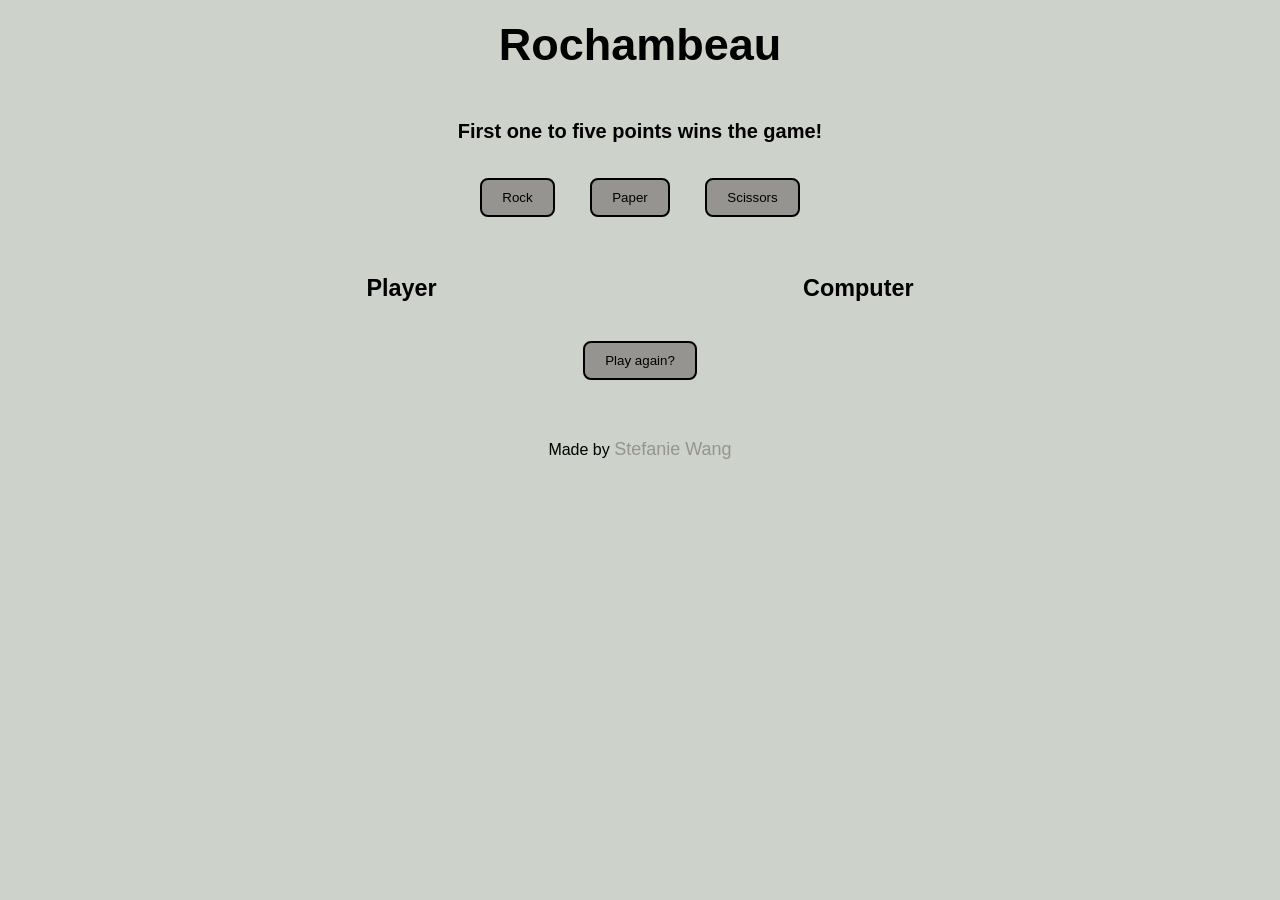
<file: index.html>
<!DOCTYPE html>
<html>
<head>
  <meta charset="UTF-8">
  <title>Rock Paper Scissors</title>
  <link rel="stylesheet" href="./style.css">
</head>

<body>
  <div class="header">Rochambeau</div>

  <div class="box">First one to five points wins the game!</div>
    
  <div class="box" id="buttonBox">
    <button class="btn" id="rock" onclick="getPlayerChoice(event)">Rock</button>
    <button class="btn" id="paper" onclick="getPlayerChoice(event)">Paper</button>
    <button class="btn" id="scissors" onclick="getPlayerChoice(event)">Scissors</button>
  </div> 


  <div class="box" id="scoreBox">
    <div class="box-h">
      <div id="playerScore"><h3>Player</h3>
      </div>

      <div id="computerScore"><h3>Computer</h3>
      </div>
    </div>
    <button id="reset">Play again?</button>
  </div>


<div class="footer">
  <div>Made by <a href=https://github.com/stefaniewangphd>Stefanie Wang</a></div>
</div>


<script src="script.js" defer></script>
</body>
</html>
</file>
<file: style.css>
body {
    font-family: Roboto, sans-serif;
    display:flex;
    flex-direction: column;
    justify-content: space-;
    background-color: #CDD2CA;
    margin:0;
}
.header {
    font-size:45px;
    font-weight:bold;
}

.header,.footer {
    justify-content:center;
    padding:20px;
    display:flex;
    margin:0 0 20px 0;
    align-items: center;
    height:50px;
}

h1 {
    text-align: center;
}
button {
    background-color: #959491;
    padding: 10px 20px;
    border-radius:8px;
    margin:15px;
    border:2px solid black;
}

.box {
    justify-content: space-around;
    align-content: space-between;
    text-align:center;
    font-size:20px;
    margin: 10px 0;
    font-weight:bold;
}

.box-h {
    display:flex;
    flex-direction:row;
    justify-content:space-evenly;
    align-items:center;
}

.score {
    display:flex;
    flex:0 1 50px;
    flex-wrap:wrap;
    justify-content:center;
}
a {
    text-decoration: none;
    color: #959491;
    font-size:18px;
}
</file>
